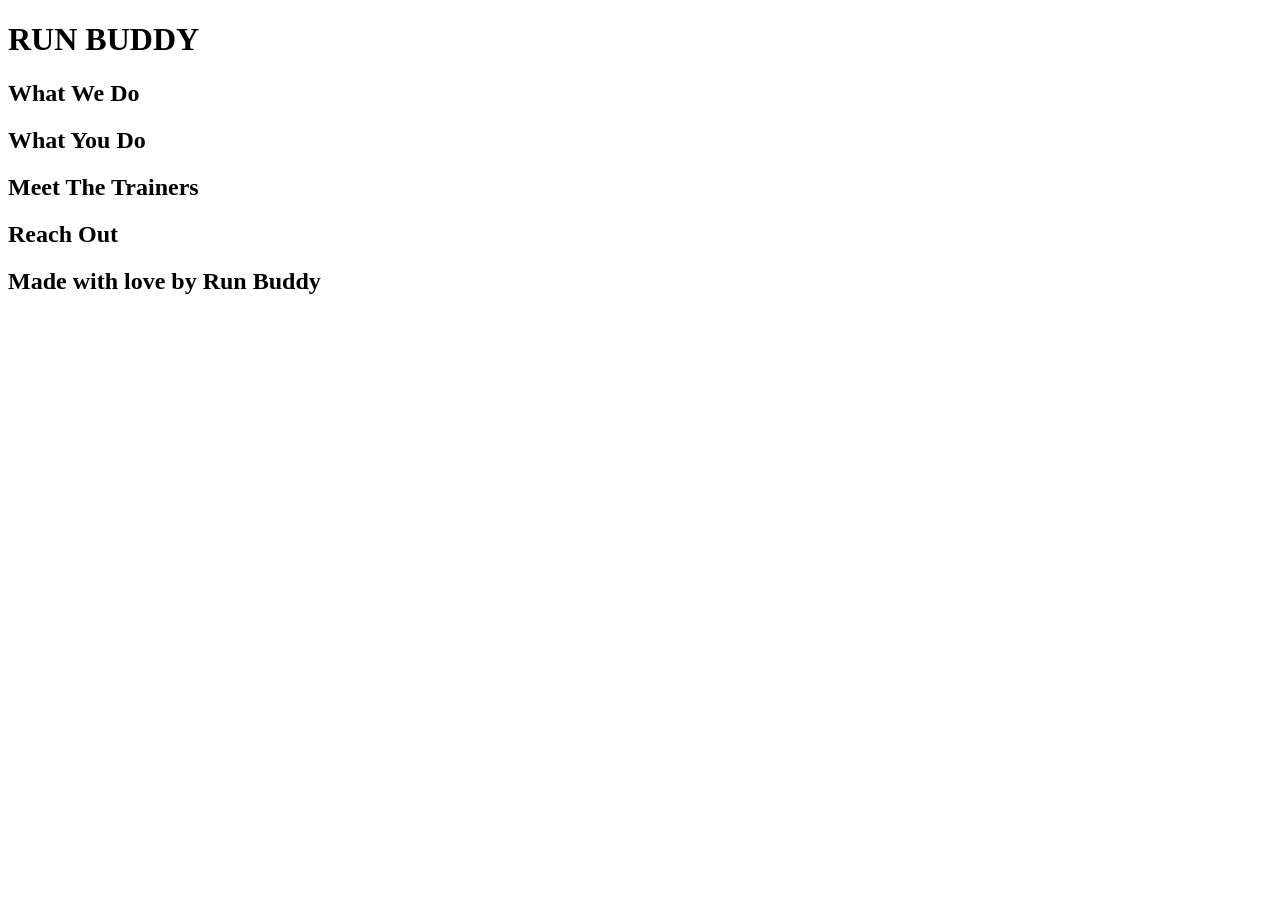
<file: index.html>
<!DOCTYPE html>
<html lang="en">
  <head>
    <meta charset="UTF-8" />
    <meta http-equiv="X-UA-Compatible" content="IE=edge" />
    <meta name="viewport" content="width=device-width, initial-scale=1.0" />
    <title>Run Buddy</title>
  </head>
  <body>
    <header>
      <h1>RUN BUDDY</h1>
    </header>
    <section></section>
    <section>
      <h2>What We Do</h2>
    </section>
    <section>
      <h2>What You Do</h2>
    </section>
    <section>
      <h2>Meet The Trainers</h2>
    </section>
    <section>
      <h2>Reach Out</h2>
    </section>
    <footer>
      <h2>Made with love by Run Buddy</h2>
    </footer>
  </body>
</html>
</file>
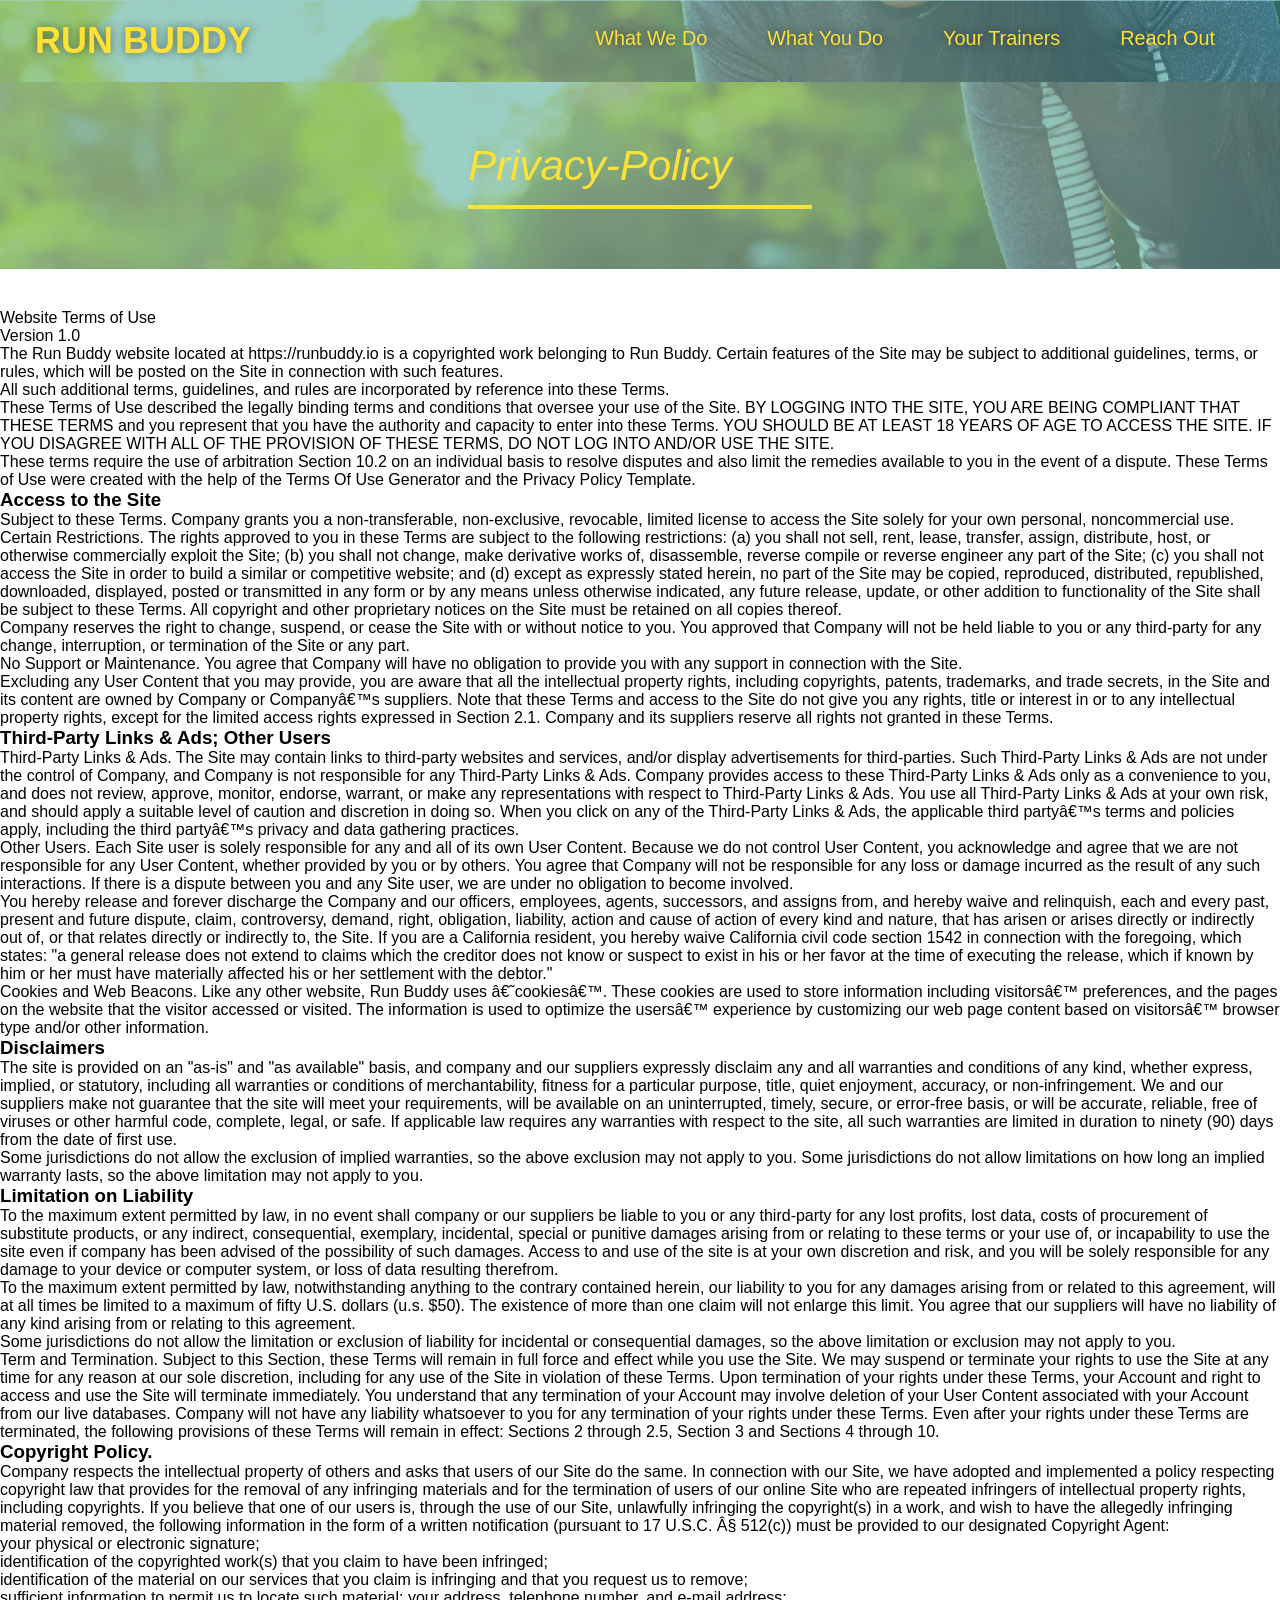
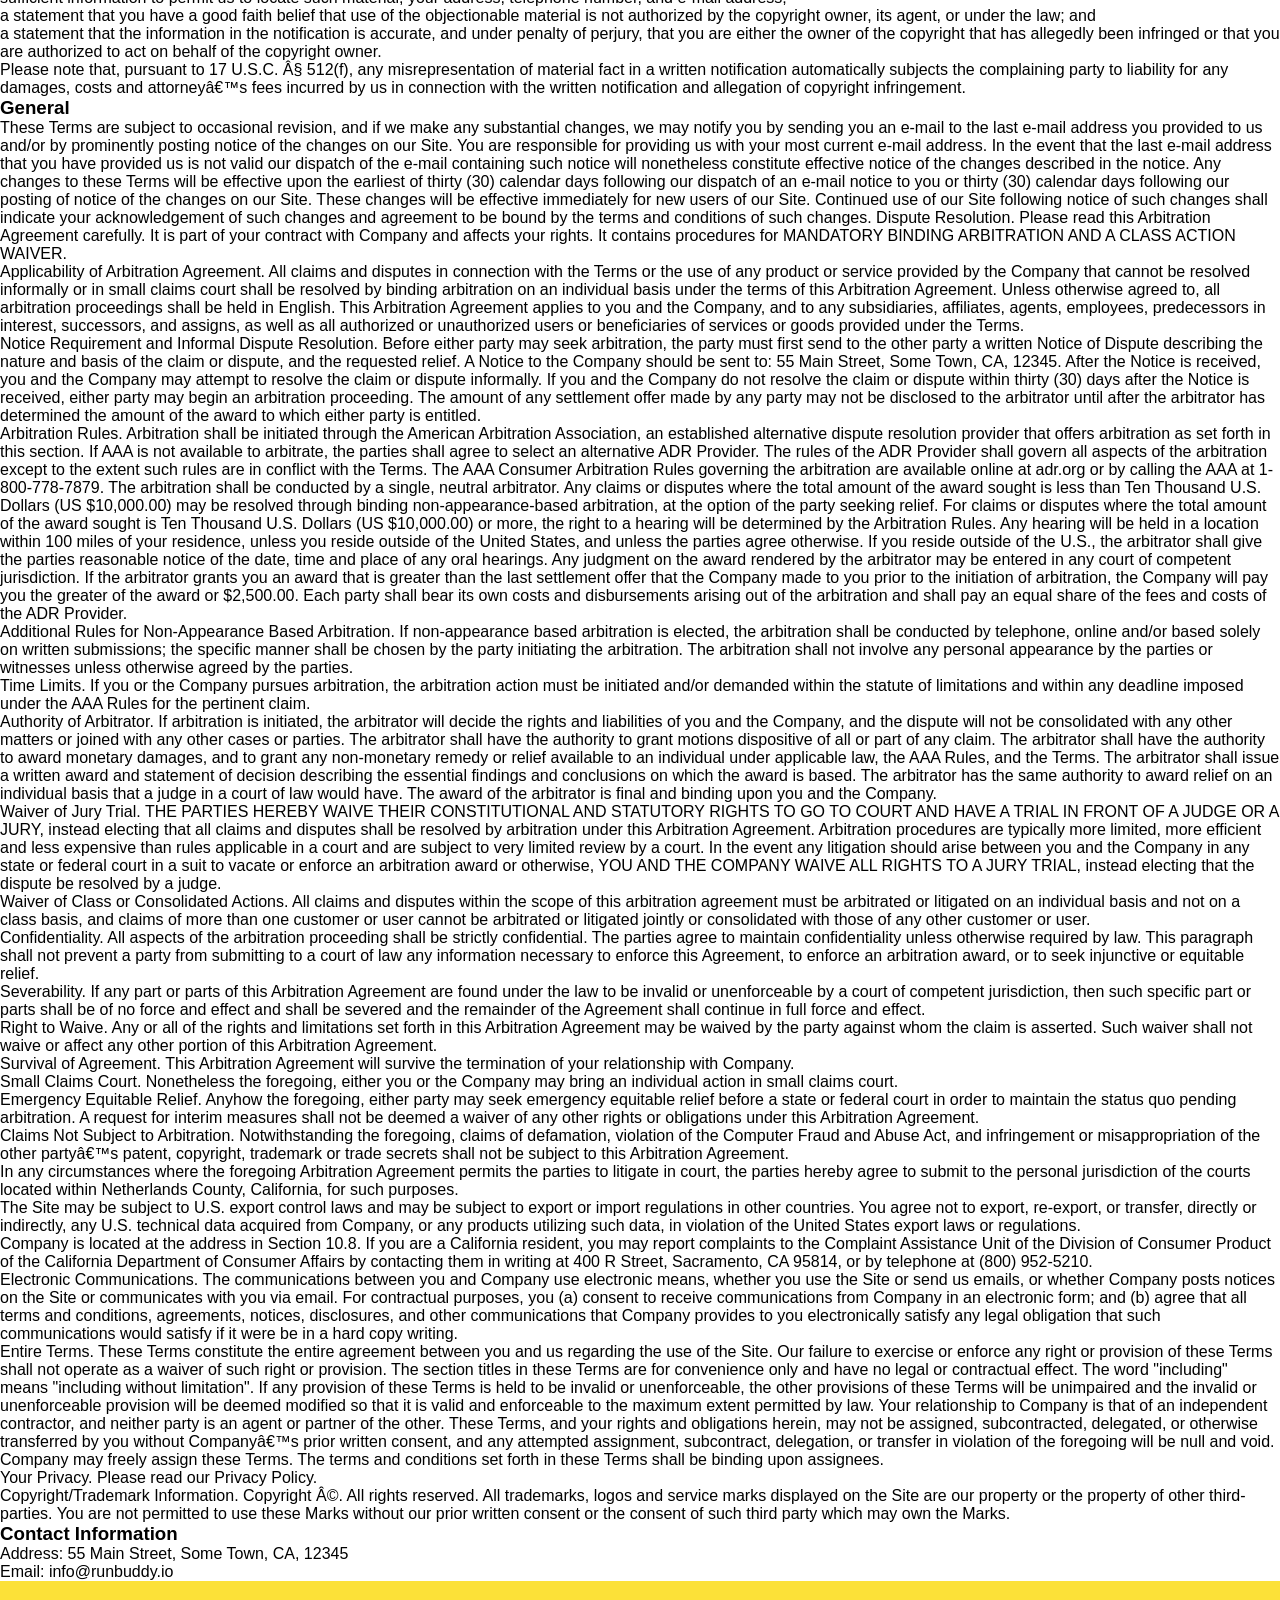
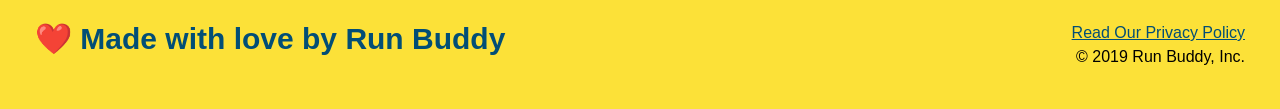
<file: privacy-policy.html>
<!DOCTYPE html>
<html lang="en">
<head>
    <meta charset="UTF-8">
    <meta http-equiv="X-UA-Compatible" content="IE=edge">
    <meta name="viewport" content="width=device-width, initial-scale=1.0">
    <title>Pivacy-Policy - Run Buddy</title>
    <link rel="stylesheet" href="assets/css/style.css">
    <link rel="stylesheet" href="./assets/css/secondary-styles.css">
</head>
<body>
    <header>
        <h1>
            <a href="/">RUN BUDDY</a>
        </h1>
        <nav>
            <ul>
                <li>
                    <a href="./index.html#what-we-do">What We Do</a>
                </li>
                <li>
                    <a href="#what-you-do">What You Do</a>
                </li>
                <li>
                    <a href="#your-trainers">Your Trainers</a>
                </li>
                <li>
                    <a href="#reach-out">Reach Out</a>
                </li>
            </ul>
        </nav>
    </header>
    <section class="hero">
        <h2 class="page-title">
            Privacy-Policy
        </h2>
    </section>
    <article class="secondary-content">
        <p>
            Website Terms of Use
        </p>

        <p>
            Version 1.0
        </p>

        <p>
            The Run Buddy website located at https://runbuddy.io is a copyrighted work belonging to Run Buddy. Certain
            features of the Site may be subject to additional guidelines, terms, or rules, which will be posted on the Site
            in connection with such features.
        </p>

        <p>
            All such additional terms, guidelines, and rules are incorporated by reference into these Terms.
        </p>

        <p>
            These Terms of Use described the legally binding terms and conditions that oversee your use of the Site. BY
            LOGGING INTO THE SITE, YOU ARE BEING COMPLIANT THAT THESE TERMS and you represent that you have the authority
            and capacity to enter into these Terms. YOU SHOULD BE AT LEAST 18 YEARS OF AGE TO ACCESS THE SITE. IF YOU
            DISAGREE WITH ALL OF THE PROVISION OF THESE TERMS, DO NOT LOG INTO AND/OR USE THE SITE.
        </p>

        <p>
            These terms require the use of arbitration Section 10.2 on an individual basis to resolve disputes and also
            limit the remedies available to you in the event of a dispute. These Terms of Use were created with the help of
            the Terms Of Use Generator and the Privacy Policy Template.
        </p>

        <h3>
            Access to the Site
        </h3>

        <p>
            Subject to these Terms. Company grants you a non-transferable, non-exclusive, revocable, limited license to
            access the Site solely for your own personal, noncommercial use.
        </p>

        <p>
            Certain Restrictions. The rights approved to you in these Terms are subject to the following restrictions: (a)
            you shall not sell, rent, lease, transfer, assign, distribute, host, or otherwise commercially exploit the Site;
            (b) you shall not change, make derivative works of, disassemble, reverse compile or reverse engineer any part of
            the Site; (c) you shall not access the Site in order to build a similar or competitive website; and (d) except
            as expressly stated herein, no part of the Site may be copied, reproduced, distributed, republished, downloaded,
            displayed, posted or transmitted in any form or by any means unless otherwise indicated, any future release,
            update, or other addition to functionality of the Site shall be subject to these Terms. All copyright and other
            proprietary notices on the Site must be retained on all copies thereof.
        </p>

        <p>
            Company reserves the right to change, suspend, or cease the Site with or without notice to you. You approved
            that Company will not be held liable to you or any third-party for any change, interruption, or termination of
            the Site or any part.
        </p>

        <p>
            No Support or Maintenance. You agree that Company will have no obligation to provide you with any support in
            connection with the Site.
        </p>

        <p>
            Excluding any User Content that you may provide, you are aware that all the intellectual property rights,
            including copyrights, patents, trademarks, and trade secrets, in the Site and its content are owned by Company
            or Companyâ€™s suppliers. Note that these Terms and access to the Site do not give you any rights, title or
            interest in or to any intellectual property rights, except for the limited access rights expressed in Section
            2.1. Company and its suppliers reserve all rights not granted in these Terms.
        </p>

        <h3>
            Third-Party Links &amp; Ads; Other Users
        </h3>

        <p>
            Third-Party Links &amp; Ads. The Site may contain links to third-party websites and services, and/or display
            advertisements for third-parties. Such Third-Party Links &amp; Ads are not under the control of Company, and Company
            is not responsible for any Third-Party Links &amp; Ads. Company provides access to these Third-Party Links &amp; Ads
            only as a convenience to you, and does not review, approve, monitor, endorse, warrant, or make any
            representations with respect to Third-Party Links &amp; Ads. You use all Third-Party Links &amp; Ads at your own risk,
            and should apply a suitable level of caution and discretion in doing so. When you click on any of the
            Third-Party Links &amp; Ads, the applicable third partyâ€™s terms and policies apply, including the third partyâ€™s
            privacy and data gathering practices.
        </p>

        <p>
            Other Users. Each Site user is solely responsible for any and all of its own User Content. Because we do not
            control User Content, you acknowledge and agree that we are not responsible for any User Content, whether
            provided by you or by others. You agree that Company will not be responsible for any loss or damage incurred as
            the result of any such interactions. If there is a dispute between you and any Site user, we are under no
            obligation to become involved.
        </p>

        <p>
            You hereby release and forever discharge the Company and our officers, employees, agents, successors, and
            assigns from, and hereby waive and relinquish, each and every past, present and future dispute, claim,
            controversy, demand, right, obligation, liability, action and cause of action of every kind and nature, that has
            arisen or arises directly or indirectly out of, or that relates directly or indirectly to, the Site. If you are
            a California resident, you hereby waive California civil code section 1542 in connection with the foregoing,
            which states: "a general release does not extend to claims which the creditor does not know or suspect to exist
            in his or her favor at the time of executing the release, which if known by him or her must have materially
            affected his or her settlement with the debtor."
        </p>

        <p>
            Cookies and Web Beacons. Like any other website, Run Buddy uses â€˜cookiesâ€™. These cookies are used to store
            information including visitorsâ€™ preferences, and the pages on the website that the visitor accessed or visited.
            The information is used to optimize the usersâ€™ experience by customizing our web page content based on visitorsâ€™
            browser type and/or other information.
        </p>

        <h3>
            Disclaimers
        </h3>

        <p>
            The site is provided on an "as-is" and "as available" basis, and company and our suppliers expressly disclaim
            any and all warranties and conditions of any kind, whether express, implied, or statutory, including all
            warranties or conditions of merchantability, fitness for a particular purpose, title, quiet enjoyment, accuracy,
            or non-infringement. We and our suppliers make not guarantee that the site will meet your requirements, will be
            available on an uninterrupted, timely, secure, or error-free basis, or will be accurate, reliable, free of
            viruses or other harmful code, complete, legal, or safe. If applicable law requires any warranties with respect
            to the site, all such warranties are limited in duration to ninety (90) days from the date of first use.
        </p>

        <p>
            Some jurisdictions do not allow the exclusion of implied warranties, so the above exclusion may not apply to
            you. Some jurisdictions do not allow limitations on how long an implied warranty lasts, so the above limitation
            may not apply to you.
        </p>

        <h3>
            Limitation on Liability
        </h3>

        <p>
            To the maximum extent permitted by law, in no event shall company or our suppliers be liable to you or any
            third-party for any lost profits, lost data, costs of procurement of substitute products, or any indirect,
            consequential, exemplary, incidental, special or punitive damages arising from or relating to these terms or
            your use of, or incapability to use the site even if company has been advised of the possibility of such
            damages. Access to and use of the site is at your own discretion and risk, and you will be solely responsible
            for any damage to your device or computer system, or loss of data resulting therefrom.
        </p>

        <p>
            To the maximum extent permitted by law, notwithstanding anything to the contrary contained herein, our liability
            to you for any damages arising from or related to this agreement, will at all times be limited to a maximum of
            fifty U.S. dollars (u.s. $50). The existence of more than one claim will not enlarge this limit. You agree that
            our suppliers will have no liability of any kind arising from or relating to this agreement.
        </p>

        <p>
            Some jurisdictions do not allow the limitation or exclusion of liability for incidental or consequential
            damages, so the above limitation or exclusion may not apply to you.
        </p>

        <p>
            Term and Termination. Subject to this Section, these Terms will remain in full force and effect while you use
            the Site. We may suspend or terminate your rights to use the Site at any time for any reason at our sole
            discretion, including for any use of the Site in violation of these Terms. Upon termination of your rights under
            these Terms, your Account and right to access and use the Site will terminate immediately. You understand that
            any termination of your Account may involve deletion of your User Content associated with your Account from our
            live databases. Company will not have any liability whatsoever to you for any termination of your rights under
            these Terms. Even after your rights under these Terms are terminated, the following provisions of these Terms
            will remain in effect: Sections 2 through 2.5, Section 3 and Sections 4 through 10.
        </p>

        <h3>
            Copyright Policy.
        </h3>

        <p>
            Company respects the intellectual property of others and asks that users of our Site do the same. In connection
            with our Site, we have adopted and implemented a policy respecting copyright law that provides for the removal
            of any infringing materials and for the termination of users of our online Site who are repeated infringers of
            intellectual property rights, including copyrights. If you believe that one of our users is, through the use of
            our Site, unlawfully infringing the copyright(s) in a work, and wish to have the allegedly infringing material
            removed, the following information in the form of a written notification (pursuant to 17 U.S.C. Â§ 512(c)) must
            be provided to our designated Copyright Agent:
        </p>

        <ul>
            <li>
            your physical or electronic signature;
            </li>
            <li>
            identification of the copyrighted work(s) that you claim to have been infringed;
            </li>
            <li>
            identification of the material on our services that you claim is infringing and that you request us to remove;
            </li>
            <li>
            sufficient information to permit us to locate such material; your address, telephone number, and e-mail
            address;
            </li>
            <li>
            a statement that you have a good faith belief that use of the objectionable material is not authorized by the
            copyright owner, its agent, or under the law; and
            </li>
            <li>
            a statement that the information in the notification is accurate, and under penalty of perjury, that you are
            either the owner of the copyright that has allegedly been infringed or that you are authorized to act on
            behalf of the copyright owner.
            </li>
        </ul>

        <p>
            Please note that, pursuant to 17 U.S.C. Â§ 512(f), any misrepresentation of material fact in a written
            notification automatically subjects the complaining party to liability for any damages, costs and attorneyâ€™s
            fees incurred by us in connection with the written notification and allegation of copyright infringement.
        </p>

        <h3>
            General
        </h3>

        <p>
            These Terms are subject to occasional revision, and if we make any substantial changes, we may notify you by
            sending you an e-mail to the last e-mail address you provided to us and/or by prominently posting notice of the
            changes on our Site. You are responsible for providing us with your most current e-mail address. In the event
            that the last e-mail address that you have provided us is not valid our dispatch of the e-mail containing such
            notice will nonetheless constitute effective notice of the changes described in the notice. Any changes to these
            Terms will be effective upon the earliest of thirty (30) calendar days following our dispatch of an e-mail
            notice to you or thirty (30) calendar days following our posting of notice of the changes on our Site. These
            changes will be effective immediately for new users of our Site. Continued use of our Site following notice of
            such changes shall indicate your acknowledgement of such changes and agreement to be bound by the terms and
            conditions of such changes. Dispute Resolution. Please read this Arbitration Agreement carefully. It is part of
            your contract with Company and affects your rights. It contains procedures for MANDATORY BINDING ARBITRATION AND
            A CLASS ACTION WAIVER.
        </p>

        <p>
            Applicability of Arbitration Agreement. All claims and disputes in connection with the Terms or the use of any
            product or service provided by the Company that cannot be resolved informally or in small claims court shall be
            resolved by binding arbitration on an individual basis under the terms of this Arbitration Agreement. Unless
            otherwise agreed to, all arbitration proceedings shall be held in English. This Arbitration Agreement applies to
            you and the Company, and to any subsidiaries, affiliates, agents, employees, predecessors in interest,
            successors, and assigns, as well as all authorized or unauthorized users or beneficiaries of services or goods
            provided under the Terms.
        </p>

        <p>
            Notice Requirement and Informal Dispute Resolution. Before either party may seek arbitration, the party must
            first send to the other party a written Notice of Dispute describing the nature and basis of the claim or
            dispute, and the requested relief. A Notice to the Company should be sent to: 55 Main Street, Some Town, CA,
            12345. After the Notice is received, you and the Company may attempt to resolve the claim or dispute informally.
            If you and the Company do not resolve the claim or dispute within thirty (30) days after the Notice is received,
            either party may begin an arbitration proceeding. The amount of any settlement offer made by any party may not
            be disclosed to the arbitrator until after the arbitrator has determined the amount of the award to which either
            party is entitled.
        </p>

        <p>
            Arbitration Rules. Arbitration shall be initiated through the American Arbitration Association, an established
            alternative dispute resolution provider that offers arbitration as set forth in this section. If AAA is not
            available to arbitrate, the parties shall agree to select an alternative ADR Provider. The rules of the ADR
            Provider shall govern all aspects of the arbitration except to the extent such rules are in conflict with the
            Terms. The AAA Consumer Arbitration Rules governing the arbitration are available online at adr.org or by
            calling the AAA at 1-800-778-7879. The arbitration shall be conducted by a single, neutral arbitrator. Any
            claims or disputes where the total amount of the award sought is less than Ten Thousand U.S. Dollars (US
            $10,000.00) may be resolved through binding non-appearance-based arbitration, at the option of the party seeking
            relief. For claims or disputes where the total amount of the award sought is Ten Thousand U.S. Dollars (US
            $10,000.00) or more, the right to a hearing will be determined by the Arbitration Rules. Any hearing will be
            held in a location within 100 miles of your residence, unless you reside outside of the United States, and
            unless the parties agree otherwise. If you reside outside of the U.S., the arbitrator shall give the parties
            reasonable notice of the date, time and place of any oral hearings. Any judgment on the award rendered by the
            arbitrator may be entered in any court of competent jurisdiction. If the arbitrator grants you an award that is
            greater than the last settlement offer that the Company made to you prior to the initiation of arbitration, the
            Company will pay you the greater of the award or $2,500.00. Each party shall bear its own costs and
            disbursements arising out of the arbitration and shall pay an equal share of the fees and costs of the ADR
            Provider.
        </p>

        <p>
            Additional Rules for Non-Appearance Based Arbitration. If non-appearance based arbitration is elected, the
            arbitration shall be conducted by telephone, online and/or based solely on written submissions; the specific
            manner shall be chosen by the party initiating the arbitration. The arbitration shall not involve any personal
            appearance by the parties or witnesses unless otherwise agreed by the parties.
        </p>

        <p>
            Time Limits. If you or the Company pursues arbitration, the arbitration action must be initiated and/or demanded
            within the statute of limitations and within any deadline imposed under the AAA Rules for the pertinent claim.
        </p>

        <p>
            Authority of Arbitrator. If arbitration is initiated, the arbitrator will decide the rights and liabilities of
            you and the Company, and the dispute will not be consolidated with any other matters or joined with any other
            cases or parties. The arbitrator shall have the authority to grant motions dispositive of all or part of any
            claim. The arbitrator shall have the authority to award monetary damages, and to grant any non-monetary remedy
            or relief available to an individual under applicable law, the AAA Rules, and the Terms. The arbitrator shall
            issue a written award and statement of decision describing the essential findings and conclusions on which the
            award is based. The arbitrator has the same authority to award relief on an individual basis that a judge in a
            court of law would have. The award of the arbitrator is final and binding upon you and the Company.
        </p>

        <p>
            Waiver of Jury Trial. THE PARTIES HEREBY WAIVE THEIR CONSTITUTIONAL AND STATUTORY RIGHTS TO GO TO COURT AND HAVE
            A TRIAL IN FRONT OF A JUDGE OR A JURY, instead electing that all claims and disputes shall be resolved by
            arbitration under this Arbitration Agreement. Arbitration procedures are typically more limited, more efficient
            and less expensive than rules applicable in a court and are subject to very limited review by a court. In the
            event any litigation should arise between you and the Company in any state or federal court in a suit to vacate
            or enforce an arbitration award or otherwise, YOU AND THE COMPANY WAIVE ALL RIGHTS TO A JURY TRIAL, instead
            electing that the dispute be resolved by a judge.
        </p>

        <p>
            Waiver of Class or Consolidated Actions. All claims and disputes within the scope of this arbitration agreement
            must be arbitrated or litigated on an individual basis and not on a class basis, and claims of more than one
            customer or user cannot be arbitrated or litigated jointly or consolidated with those of any other customer or
            user.
        </p>

        <p>
            Confidentiality. All aspects of the arbitration proceeding shall be strictly confidential. The parties agree to
            maintain confidentiality unless otherwise required by law. This paragraph shall not prevent a party from
            submitting to a court of law any information necessary to enforce this Agreement, to enforce an arbitration
            award, or to seek injunctive or equitable relief.
        </p>

        <p>
            Severability. If any part or parts of this Arbitration Agreement are found under the law to be invalid or
            unenforceable by a court of competent jurisdiction, then such specific part or parts shall be of no force and
            effect and shall be severed and the remainder of the Agreement shall continue in full force and effect.
        </p>

        <p>
            Right to Waive. Any or all of the rights and limitations set forth in this Arbitration Agreement may be waived
            by the party against whom the claim is asserted. Such waiver shall not waive or affect any other portion of this
            Arbitration Agreement.
        </p>

        <p>
            Survival of Agreement. This Arbitration Agreement will survive the termination of your relationship with
            Company.
        </p>

        <p>
            Small Claims Court. Nonetheless the foregoing, either you or the Company may bring an individual action in small
            claims court.
        </p>

        <p>
            Emergency Equitable Relief. Anyhow the foregoing, either party may seek emergency equitable relief before a
            state or federal court in order to maintain the status quo pending arbitration. A request for interim measures
            shall not be deemed a waiver of any other rights or obligations under this Arbitration Agreement.
        </p>

        <p>
            Claims Not Subject to Arbitration. Notwithstanding the foregoing, claims of defamation, violation of the
            Computer Fraud and Abuse Act, and infringement or misappropriation of the other partyâ€™s patent, copyright,
            trademark or trade secrets shall not be subject to this Arbitration Agreement.
        </p>

        <p>
            In any circumstances where the foregoing Arbitration Agreement permits the parties to litigate in court, the
            parties hereby agree to submit to the personal jurisdiction of the courts located within Netherlands County,
            California, for such purposes.
        </p>

        <p>
            The Site may be subject to U.S. export control laws and may be subject to export or import regulations in other
            countries. You agree not to export, re-export, or transfer, directly or indirectly, any U.S. technical data
            acquired from Company, or any products utilizing such data, in violation of the United States export laws or
            regulations.
        </p>

        <p>
            Company is located at the address in Section 10.8. If you are a California resident, you may report complaints
            to the Complaint Assistance Unit of the Division of Consumer Product of the California Department of Consumer
            Affairs by contacting them in writing at 400 R Street, Sacramento, CA 95814, or by telephone at (800) 952-5210.
        </p>

        <p>
            Electronic Communications. The communications between you and Company use electronic means, whether you use the
            Site or send us emails, or whether Company posts notices on the Site or communicates with you via email. For
            contractual purposes, you (a) consent to receive communications from Company in an electronic form; and (b)
            agree that all terms and conditions, agreements, notices, disclosures, and other communications that Company
            provides to you electronically satisfy any legal obligation that such communications would satisfy if it were be
            in a hard copy writing.
        </p>

        <p>
            Entire Terms. These Terms constitute the entire agreement between you and us regarding the use of the Site. Our
            failure to exercise or enforce any right or provision of these Terms shall not operate as a waiver of such right
            or provision. The section titles in these Terms are for convenience only and have no legal or contractual
            effect. The word "including" means "including without limitation". If any provision of these Terms is held to be
            invalid or unenforceable, the other provisions of these Terms will be unimpaired and the invalid or
            unenforceable provision will be deemed modified so that it is valid and enforceable to the maximum extent
            permitted by law. Your relationship to Company is that of an independent contractor, and neither party is an
            agent or partner of the other. These Terms, and your rights and obligations herein, may not be assigned,
            subcontracted, delegated, or otherwise transferred by you without Companyâ€™s prior written consent, and any
            attempted assignment, subcontract, delegation, or transfer in violation of the foregoing will be null and void.
            Company may freely assign these Terms. The terms and conditions set forth in these Terms shall be binding upon
            assignees.
        </p>

        <p>
            Your Privacy. Please read our Privacy Policy.
        </p>

        <p>
            Copyright/Trademark Information. Copyright Â©. All rights reserved. All trademarks, logos and service marks
            displayed on the Site are our property or the property of other third-parties. You are not permitted to use
            these Marks without our prior written consent or the consent of such third party which may own the Marks.
        </p>

        <h3>
            Contact Information
        </h3>

        <p>
            Address: 55 Main Street, Some Town, CA, 12345
        </p>

        <p>
            Email: info@runbuddy.io
        </p>
    </article>
    <footer>
        <h2>❤️ Made with love by Run Buddy</h2>
        <div>
            <a href="#">Read Our Privacy Policy</a><br />
            &copy; 2019 Run Buddy, Inc.
        </div>
    </footer>
</body>
</html>
</file>
<file: assets/css/style.css>
* {
    margin: 0;
    padding: 0;
}

:root {
    --primary-color: #fce138;
    --secondary-color: #024e76;
    --tertiary-color: #39a6b2
}

body {
    color, var(--tertiary-color);
    font-family: Helvetica, Arial, sans-serif;
}

header {
    padding: 20px 35px;
    background-color: var(--tertiary-color);
    display: flex;
    justify-content: space-between;
    flex-wrap: wrap;
    position: -webkit-sticky;
    position: sticky;
    top: 0;
    background-image: url(../images/hero-bg.jpeg);
    background-size: cover;
    background-position: center;
    background-attachment: fixed;
    background-position: 80%;
    z-index: 9999;
}

header h3 {
    margin: 0;
}

header h1 {
    font-weight: bold;
    font-size: 36px;
    color: var(--primary-color);
    margin: 0;
    text-shadow: 0 0 10px rgba(0, 0, 0, 0.5);
}

header a {
    text-decoration: none;
    color: var(--primary-color);
}
header nav {
    margin: 7px 0;
}

header nav ul {
    display: flex;
    flex-wrap: wrap;
    justify-content: space-between;
    align-items: center;
    list-style: none;
}

header nav ul li {
    display: inline;
}

header nav ul li a {
    padding: 0 30px;
    font-weight: lighter;
    font-size: 1.55vw;
    text-shadow: 0 0 10px rgba(0, 0, 0, 0.5);
}

header nav ul li a:hover {
    background: var(--primary-color);
    color: #024e76;
    border-radius: 15px;
    text-shadow: none;
}

footer {
    display: flex;
    justify-content: space-between;
    flex-wrap: wrap;
    background: var(--primary-color);
    width: 100%;
    padding: 40px 35px;
    
}

footer h2 {
    color: var(--secondary-color);
    font-size: 30px;
    margin: 0;
}

footer div {
    line-height: 1.5;
    text-align: right;
}

footer a {
    color: var(--secondary-color);
}

* {
    margin: 0;
    padding: 0;
    box-sizing: border-box;
}

section {
    padding: 60px;
}

.hero {
    background-image: url(../images/hero-bg.jpeg);
    background-size: cover;
    background-position: center;
    align-items: flex-start;
    display: flex;
    justify-content: center;
    flex-wrap: wrap;
    background-attachment: fixed;
    background-position: 80%;
}

.hero-cta {
    width: 35%;
    text-align: right;
    margin: 3.5%;
    color: #fff;
    font-size: 18px;
    line-height: 1.2;
}

.hero-cta h2 {
    font-style: italic;
    font-size: 55px;
    color: var(--primary-color);
    text-shadow: 0 0 10px rgba(0, 0, 0, 0.5);
}

.hero-form {
    border: 3px solid var(--secondary-color);
    background-color: rgb(252, 225, 56, .80);
    padding: 20px;
    width: 500px;
    color: var(--secondary-color);
    margin: 3.5%;
    box-shadow: 0 0 10px rgba(0, 0, 0, 0.5);
    border-radius: 15px;
}

.hero-form h3 {
    font-size: 24px;
    margin: 0;
}

.hero-form p {
    margin: 5px 0 15px 0;
}

.form-input {
    border: 1px solid var(--secondary-color);
    display: block;
    padding: 7px 15px;
    font-size: 16px;
    background-color: rgba(255, 255, 255, .75);
    width: 100%;
    margin-bottom: 15px;
    border-radius: 10px;
}

.form-input:focus {
    background-color: rgba(255, 255, 255, 1);
    outline: none;
}

.hero-form label {
    margin: 0 5px;
}

.hero-form button {
    color: var(--primary-color);
    background-color: var(--secondary-color);
    border: none;
    padding: 10px 20px;
    font-size: 16px;
    border-radius: 10px;
}

.hero-form button:hover {
    background-color, var(--tertiary-color);
}

.intro p {
    line-height: 1.7;
    color, var(--tertiary-color);
    width: 80%;
    font-size: 20px;
    margin: 0 auto;
    text-align: center;
}

.steps {
    background: var(--primary-color);
}

.step {
    margin: 50px auto;
    padding-bottom: 50px;
    width: 80%;
    display: flex;
    flex-wrap: wrap;
    align-items: center;
    justify-content: space-between;
}

.step:not(:last-child) {
    border-bottom: 1px soli, var(--tertiary-color);
}

.section-title {
    font-size: 48px;
    color: var(--secondary-color);
    border-bottom: 3px solid;
    padding-bottom: 20px;
    text-align: center;
    margin: 0 auto 35px auto;
    width: 50%;
}

.primary-border {
    border-color: var(--primary-color);
}

.secondary-border {
    border-color, var(--tertiary-color);
}

.step h3 {
color: var(--secondary-color);
font-size: 46px;
flex: 1 30%;
}

.step-info {
    flex: 2 70%;
    display: flex;
    flex-wrap: wrap;
    align-items: center;
}

.step-text {
    flex: 12;
}

.step-text p {
    color, var(--tertiary-color);
    font-size: 18px;
}

.step-img {
    flex: 1 12%;
    margin: 20px;
}

.step-img img {
    max-width: 100%;
}

.trainer {
    margin: 20px;
    background: var(--secondary-color);
    color: var(--primary-color);
    flex: 1;
}

.trainers {
    text-align: center;
    width: 100%;
    margin: 0 auto;
    display: flex;
    flex-wrap: wrap;
    justify-content: space-around;
}

.step-text h4 {
    font-size: 26px;
    line-height: 1.5;
    color: var(--secondary-color);
}

.trainer img {
    width: 100%;
}

.trainer-bio {
    padding: 25px;
    line-height: 1.3;
}

.text-left {
    text-align: left;
}

.text-right {
    text-align: right;
}

.trainer-bio h3 {
    font-size: 28px;
}

.trainer-bio h4 {
    font-weight: lighter;
    font-size: 22px;
    margin-bottom: 15px;
}

.trainer-bio p {
    font-size: 17px;
}

.contact {
    background: var(--secondary-color)
}

.contact h2 {
    color: var(--primary-color);
}

.contact-info {
    display: flex;
    justify-content: space-between;
    flex-wrap: wrap;
}

.contact-info > * {
    flex: 1;
    margin: 15px;
}

.contact-info iframe {
    height: 400px;
}

.contact-info div {
    color: white;
}

.contact-info h3 {
    color: var(--primary-color);
    font-size: 32px;
}

.contact-info p, .contact-info address {
    margin: 20px 0;
    line-height: 1.5;
    font-size: 16px;
    font-style: normal;
}

.contact-info a {
    color: var(--primary-color);
}

.contact-form input, .contact-form textarea {
    border: 1px solid var(--secondary-color);
    display: block;
    padding: 7px 15px;
    font-size: 16px;
    color: var(--secondary-color);
    width: 100%;
    margin-bottom: 15px;
    margin-top: 15px;
    border-radius: 10px;
    background-color: rgba(255, 255, 255, .75);
}

.contact-form input:focus, .contact-form textarea:focus {
    background-color: rgba(255, 255, 255, 1);
    outline: none;
}

.contact-form button {
    width: 100%;
    border: none;
    background: var(--primary-color);
    color: var(--secondary-color);
    text-align: center;
    padding: 15px 0;
    font-size: 16px;
    border-radius: 10px;
}

.contact-form button:hover {
    color: var(--primary-color);
    background, var(--tertiary-color);
}

.flex-row {
    display: flex;
}

.checkbox-wrapper input, .radio-wrapper input {
    opacity: 0;
}

.checkbox-wrapper label, .radio-wrapper label {
    position: relative;
    left: 10px;
    margin: 10px;
    line-height: 1.6;
}

.checkbox-wrapper label::before, .radio-wrapper label::before {
    content: "";
    height: 20px;
    width: 20px;
    background: rgba(255, 255, 255, .75);
    border: 1px solid var(--secondary-color);
    position: absolute;
    top: -4px;
    left: -30px;
}

.radio-wrapper label::before {
    border-radius: 50%;
}

.radio-wrapper label::after {
    content: "";
    width: 20px;
    height: 20px;
    border-radius: 50%;
    background: var(--secondary-color);
    position: absolute;
    left: -29px;
    top: -3px;
    background-image: radial-gradient(circle, var(--tertiary-color), var(--secondary-color));
}

.checkbox-wrapper label::after {
    content: "";
    height: 6px;
    width: 14px;
    border-left: 2px solid var(--secondary-color);
    border-bottom: 2px solid var(--secondary-color);
    position: absolute;
    left: -26px;
    top: 1px;
    transform: rotate(-58deg);
}

.checkbox-wrapper input + label::after, 
.radio-wrapper input + label::after {
    content: none;
}

.checkbox-wrapper input:checked + label::after, 
.radio-wrapper input:checked + label::after {
    content: "";
}


/* MEDIA QUERY FOR SMALLER DESKTOP SCREENS AND SMALLER */
@media screen and (max-width: 1100px) {
    header {
        padding-bottom: 0;
        justify-content: center;
        position: relative;
    }
    header h1 {
        width: 100%;
        text-align: center;
    }

    header nav ul {
        margin-top: 20px;
        width: 100%;
        justify-content: center; 
    }

    header nav ul li a {
        font-size: 20px;
    }

    footer h2, footer div {
        text-align: center;
        width: 100%;
    }

    .hero-cta, .hero-form {
        width: 100%;
    }

    .hero-cta {
        text-align: center;
    }

    .section-title {
        width: 80%;
    }

    .trainer {
        flex: 0 70%;
    }

    .contact-info iframe {
        flex: 1 100%;
    }

}

/* MEDIA QUERY FOR TABLETS AND SMALLER */
@media screen and (max-width: 768px) {

    section {
        padding: 30px 15px;
    }

    .step h3 {
        flex: 1 100%;
        text-align: center;
    }
    
    .step-info {
        flex: 2 100%;
        text-align: center;
        justify-content: center;
    }
    
    .step-img {
        flex: 0 32%;
        margin-right: 0;
        margin-top: 15px;
        margin-bottom: 15px;
    }
    
    .step-text {
        flex: 100%;  
    }
    
}



/* MEDIA QUERY FOR MOBILE PHONES AND SMALLER */
@media screen and (max-width: 575px) {

    .hero-form button {
        width: 100%;
    }
    
    .section-title {
        width: 95%;
    }
    
    .intro p {
        width: 100%;
    }
    
    .trainer {
        flex: 0 100%;
    }
    
    .contact-info {
        text-align: center;
    }
    
    .contact-info > * {
        flex: 0 100%;
    }

    .contact-form {
        order: 3;
    }
}
</file>
<file: assets/css/secondary-styles.css>
.hero {
    background-position: bottom;
    height: auto;
    text-align: center;
    margin-bottom: 40px;
}

.page-title {
    color: #fce138;
    border-bottom: 4px solid #fce138;
    padding: 0 80px 15px 0;
    font-weight: normal;
    font-size: 42px;
    font-style: italic;
}
.page-title h2 {
    display: inline-block;
}
</file>
